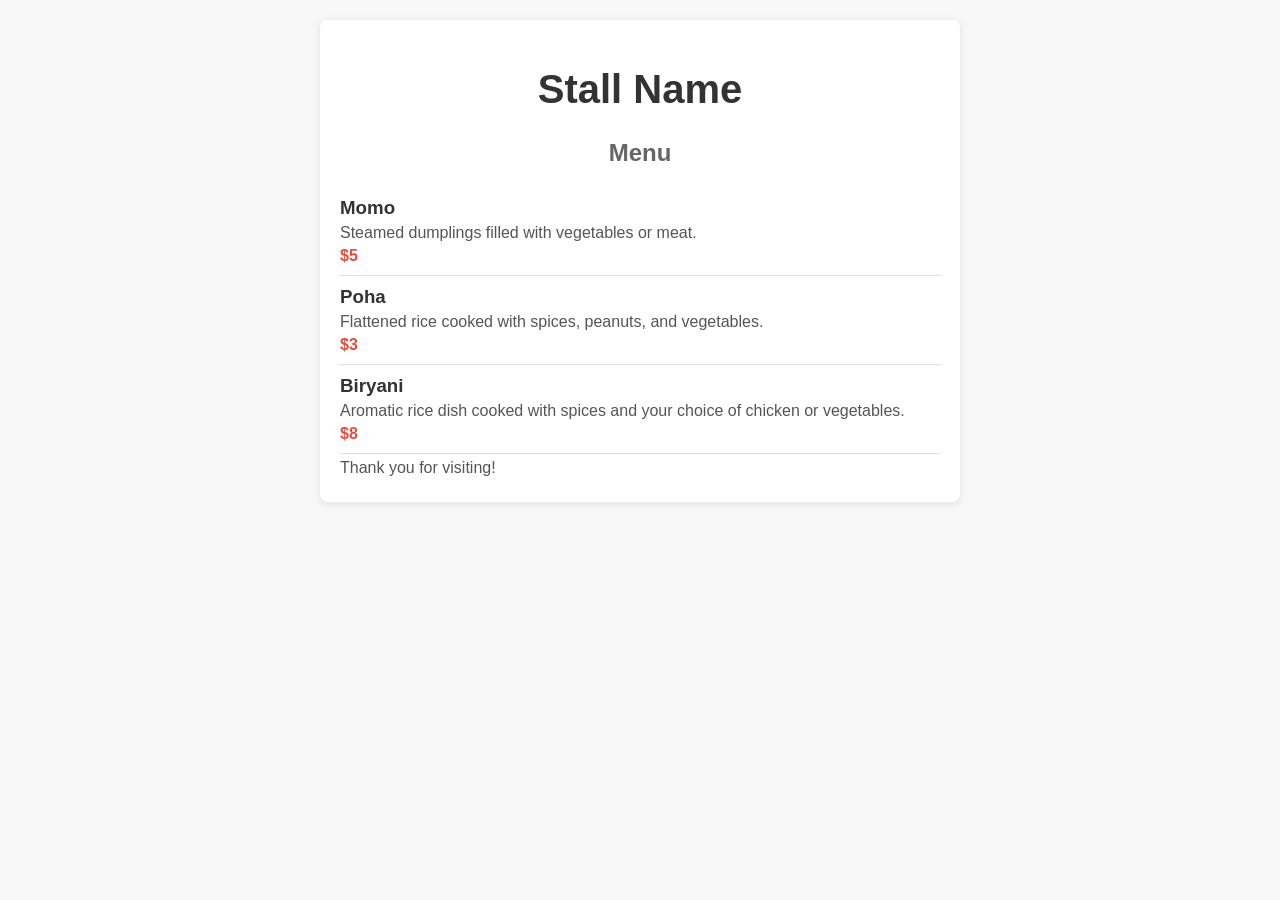
<file: index (1).html>
<!DOCTYPE html>
<html lang="en">
<head>
    <meta charset="UTF-8">
    <meta name="viewport" content="width=device-width, initial-scale=1.0">
    <title>Menu Card</title>
    <link rel="stylesheet" href="styles.css">
</head>
<body>
    <div class="container">
        <header>
            <h1>Stall Name</h1>
            <h2>Menu</h2>
        </header>
        <div class="menu-item">
            <h3>Momo</h3>
            <p>Steamed dumplings filled with vegetables or meat.</p>
            <span class="price">$5</span>
        </div>
        <div class="menu-item">
            <h3>Poha</h3>
            <p>Flattened rice cooked with spices, peanuts, and vegetables.</p>
            <span class="price">$3</span>
        </div>
        <div class="menu-item">
            <h3>Biryani</h3>
            <p>Aromatic rice dish cooked with spices and your choice of chicken or vegetables.</p>
            <span class="price">$8</span>
        </div>
        <footer>
            <p>Thank you for visiting!</p>
        </footer>
    </div>
</body>
</html>
</file>
<file: styles.css>
body {
    font-family: Arial, sans-serif;
    background-color: #f8f8f8;
    margin: 0;
    padding: 0;
}

.container {
    max-width: 600px;
    margin: 20px auto;
    padding: 20px;
    background-color: #fff;
    border-radius: 8px;
    box-shadow: 0 2px 10px rgba(0, 0, 0, 0.1);
    transition: transform 0.3s ease;
}

.container:hover {
    transform: scale(1.02);
}

header {
    text-align: center;
    margin-bottom: 20px;
}

h1 {
    font-size: 2.5em;
    color: #333;
}

h2 {
    font-size: 1.5em;
    color: #666;
}

.menu-item {
    border-bottom: 1px solid #ddd;
    padding: 10px 0;
    cursor: pointer;
    transition: background-color 0.2s ease, transform 0.2s ease;
}

.menu-item:last-child {
    border-bottom: none;
}

.menu-item:hover {
    background-color: #f0f0f0;
    transform: scale(1.05);
}

h3 {
    margin: 0;
    color: #333;
}

p {
    margin: 5px 0;
    color: #555;
}

.price {
    font-weight: bold;
    color: #e74c3c;
}

/* Popup Styling */
#popup {
    display: none;
    position: fixed;
    top: 0;
    left: 0;
    width: 100%;
    height: 100%;
    background-color: rgba(0, 0, 0, 0.7);
    justify-content: center;
    align-items: center;
}

.popup-content {
    background: white;
    padding: 20px;
    border-radius: 10px;
    text-align: center;
    animation: fadeIn 0.3s ease-in-out;
}

.popup-content img {
    max-width: 100%;
    height: auto;
    border-radius: 10px;
}

.close-btn {
    font-size: 20px;
    cursor: pointer;
    float: right;
}

/* Animation */
@keyframes fadeIn {
    from { opacity: 0; transform: scale(0.8); }
    to { opacity: 1; transform: scale(1); }
}

/* Responsive */
@media (max-width: 600px) {
    .container {
        width: 90%;
    }
}
</file>
